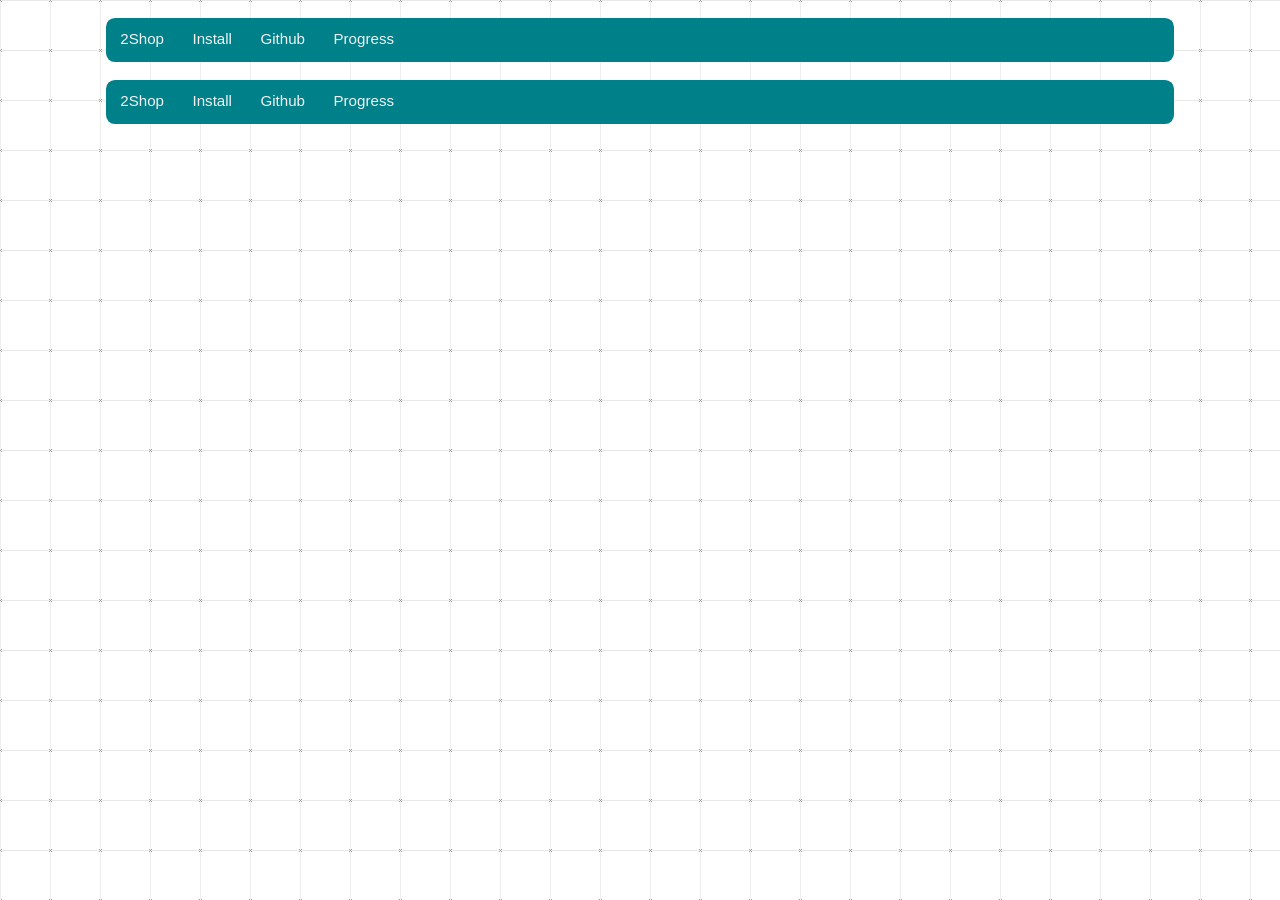
<file: index.html>
<!DOCTYPE html>
<html lang="en">

<head>
    <meta charset="UTF-8">
    <meta name="viewport" content="width=device-width, initial-scale=1.0">
    <title>2Shop</title>
    <link rel="stylesheet" href="./css/index.css">
</head>

<body>
    <div class="topnav">
        <a href="/" data-dispatch>2Shop</a>
        <a href="/install" data-dispatch>Install</a>
        <a href="https://github.com/hugbot1/2Shop">Github</a>
        <a href="/progress" data-dispatch>Progress</a>
    </div>
    <div id="content">
    </div>
    <script src="/js/libs/jquery-4.0.0.min.js"></script>
    <script src="/js/index.js"></script>
    <script src="/js/modules/dispatcher.js"></script>
</body>

</html>
</file>
<file: css/index.css>
@keyframes bg-scrolling-reverse {
    100% {
        background-position: 50px 50px;
    }
}

@keyframes bg-scrolling {
    0% {
        background-position: 50px 50px;
    }
}

* {
    box-sizing: border-box;
}

html {
    width: 100%;
    min-height: 100%;
}

body {
    width: 100%;
    min-height: 100vh;
    margin: 0;
    padding: 0;

    color: #999;
    font-family: "Segoe UI", sans-serif;
    font-size: 1rem;
    line-height: 1.5;
    text-align: center;

    background:
        url("[data-uri]") repeat 0 0;

    animation:
        bg-scrolling-reverse 0.92s infinite linear;
    zoom: 89%;
}

.topnav {
    width: calc(100% - 2rem);
    max-width: 1200px;

    margin: 1rem auto;
    margin-top: 20px;
    padding: 0;

    display: flex;
    flex-wrap: wrap;
    align-items: stretch;

    background-color: #00818a;
    border-radius: 10px;
    overflow: hidden;
}

.topnav a {
    flex: 0 1 auto;

    color: #f2f2f2;
    text-align: center;
    text-decoration: none;

    padding: 0.75rem 1rem;

    font-size: clamp(0.9rem, 2vw, 1.0625rem);

    transition:
        background-color 0.15s ease,
        color 0.15s ease;
}

.topnav a:hover,
.topnav a:focus-visible {
    background-color: #006a72;
}

.hero {
    width: min(100% - 2rem, 1200px);

    margin: 0 auto;
    padding: clamp(2rem, 8vw, 5rem) 0;

    display: flex;
    flex-wrap: wrap;
    align-items: center;
    justify-content: space-between;
    gap: clamp(1.5rem, 4vw, 4rem);

    text-align: left;
}

.hero h1 {
    margin: 0 0 0.5rem;

    color: #00818a;

    font-size: clamp(1.75rem, 5vw, 3rem);
    line-height: 1.1;
}

.hero h2 {
    margin: 0;

    color: #005f66;

    font-size: clamp(1.2rem, 3vw, 2rem);
    line-height: 1.2;
}

.hero .wiiu,
.hero .threeds,
.hero .bag {
    position: static;

    flex: 1 1 250px;
    min-width: 0;

    margin: 0;
    padding: clamp(1rem, 4vw, 3rem);

    text-align: center;
}

.hero .bag {
    order: 1;
}

.hero .threeds {
    order: 2;
    border-radius: 15px;
    color: transparent;
    transition:
        background-color 0.15s ease,
        color 0.15s ease;
}

.hero .threeds:hover {
    cursor: pointer;
    background-color: #005f66;
    color: gray;
}

.hero .wiiu {
    order: 3;
    border-radius: 15px;
    color: transparent;
    transition:
        background-color 0.15s ease,
        color 0.15s ease;
}

.hero .wiiu:hover {
    cursor: pointer;
    background-color: #005f66;
    color: gray;
}

.hero img {
    display: block;

    width: 100%;
    max-width: 100%;
    height: auto;

    margin: 0 auto;
}

@media (max-width: 600px) {

    .topnav {
        width: calc(100% - 1rem);
        margin: 0.5rem auto;

        flex-direction: column;
    }

    .topnav a {
        width: 100%;
        padding: 0.7rem 0.75rem;
    }

    .hero {
        width: calc(100% - 1rem);

        padding: 2rem 0;

        flex-direction: column;
        align-items: stretch;

        gap: 1rem;

        text-align: center;
    }

    .hero .wiiu,
    .hero .threeds,
    .hero .bag {
        flex: 1 1 auto;

        width: 100%;

        padding: 1rem;
    }

    .hero h1,
    .hero h2 {
        text-align: center;
    }
}

@media (max-width: 360px) {

    body {
        font-size: 0.9rem;
    }

    .hero {
        width: calc(100% - 0.75rem);
    }

    .hero .wiiu,
    .hero .threeds,
    .hero .bag {
        padding: 0.5rem;
    }
}
</file>
